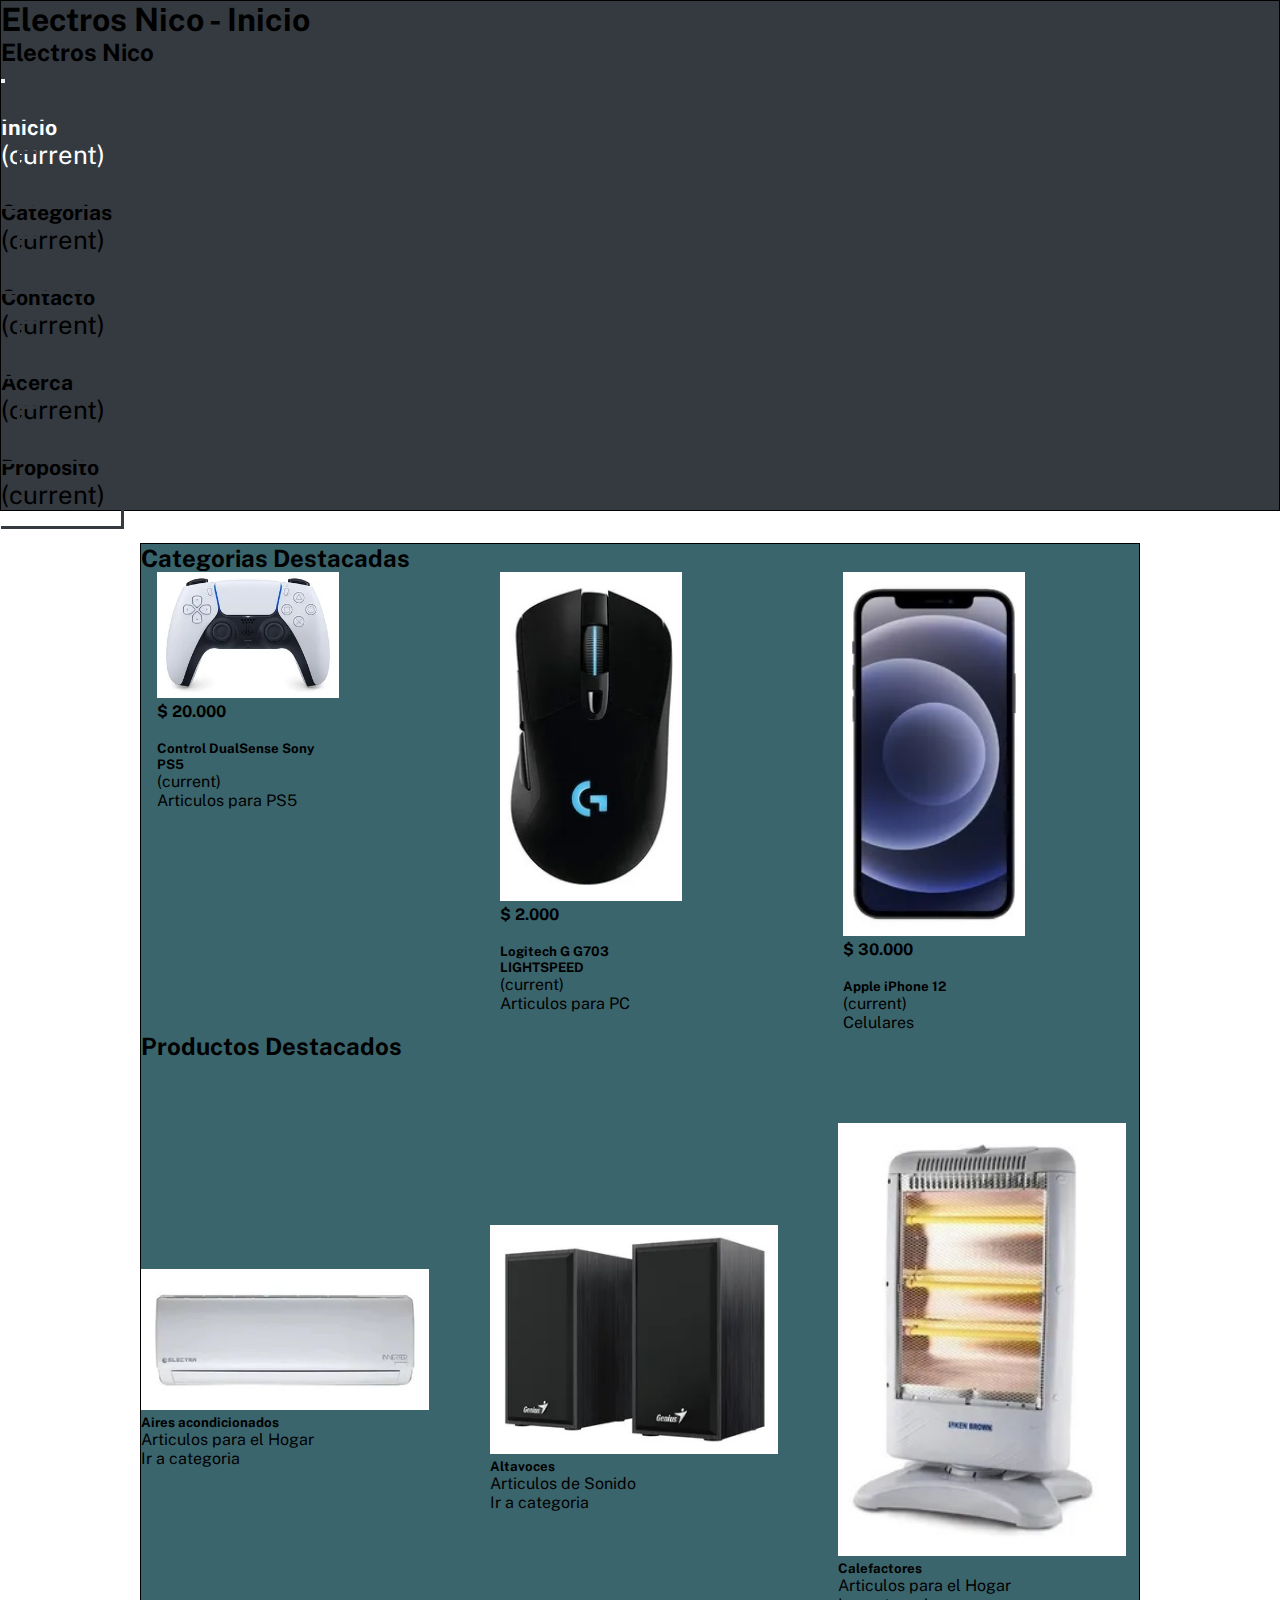
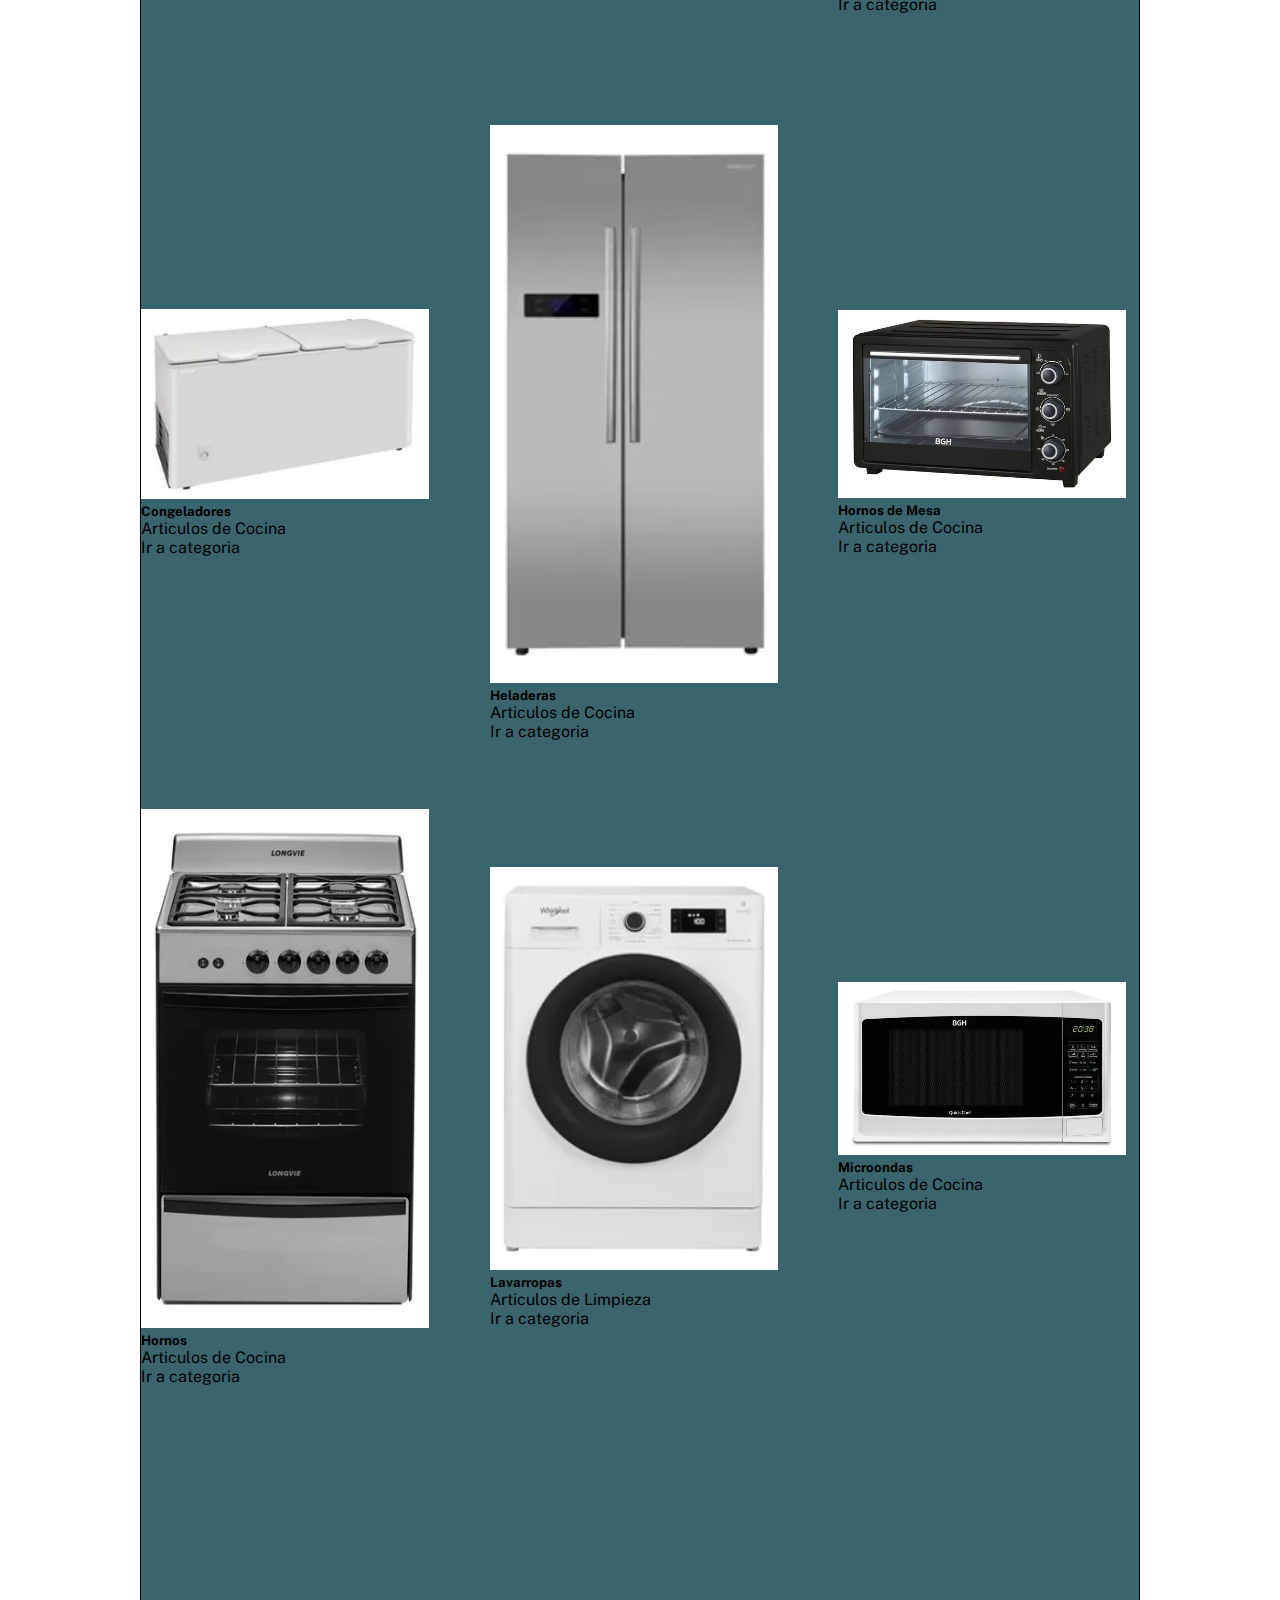
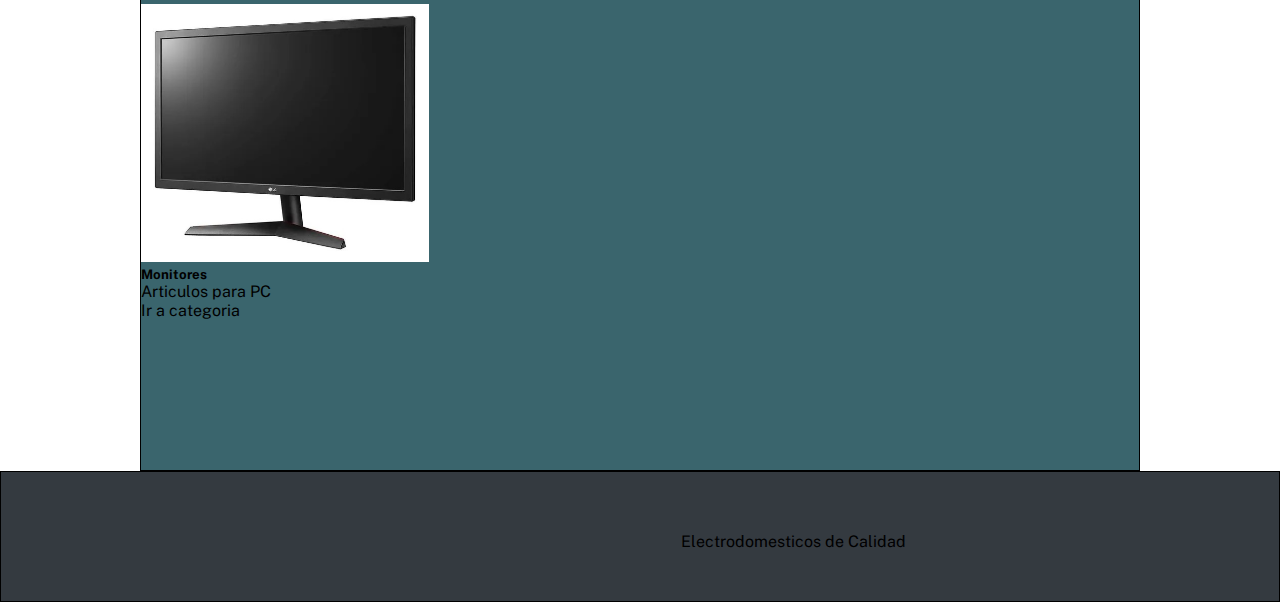
<file: index.html>
<!DOCTYPE html>
<html lang="en">
<head>
    <meta charset="UTF-8">
    <meta http-equiv="X-UA-Compatible" content="IE=edge">
    <meta name="viewport" content="width=device-width, initial-scale=1.0">
    <meta name="description" content="¿Estas buscando electodomesticos de calidad y a un buen precio? pues estas en el sitio ideal, entra a nuestra web y contempla la cantidad de productos de buena calidad y a buen precio que ofrecemos">
    <meta name="keywords" content="ELECTRODOMESTICOS, CONTROLES, MOUSES, AIRES ACONDICIONADOS, ALTAVOCES, CALEFACTORES, MONITORES CELULARES, MICROONDAS">
    <title>Inicio - Electros Nico</title>
    <link rel="stylesheet" href="https://cdn.jsdelivr.net/npm/bootstrap@4.6.1/dist/css/bootstrap.min.css" integrity="sha384-zCbKRCUGaJDkqS1kPbPd7TveP5iyJE0EjAuZQTgFLD2ylzuqKfdKlfG/eSrtxUkn" crossorigin="anonymous">
    <link rel="stylesheet" href="./assets/css/main.css">
</head>

<body class="grid__container">

    <div id="contenedor">
        
    <header class="cuadro header-color">

        <section>

<nav class="navbar navbar-dark header">
    <a class="navbar-brand" href="./index.html">
        <h1> Electros Nico - Inicio </h1>
    </a>
</nav>

        </section>

        <nav class="navbar navbar-expand-lg navbar-dark header-color">
            <a class="navbar-brand" href="./index.html"> <h2> Electros Nico </h2> </a>
            <button class="navbar-toggler" type="button" data-toggle="collapse" data-target="#navbarNav" aria-controls="navbarNav" aria-expanded="false" aria-label="Toggle navigation">
                <span class="navbar-toggler-icon"></span>
            </button>
            <div class="collapse navbar-collapse" id="navbarNav">
                <ul class="navbar-nav">
                <li class="nav-item active">
                    <a class="nav-link--change" href="./index.html"> <h5> Inicio </h5> <span class="sr-only">(current)</span></a>
                </li>
                <li class="nav-item active">
                    <a class="nav-link" href="./paginas/categorias.html"> <h5> Categorias </h5> <span class="sr-only">(current)</span></a>
                </li>
                <li class="nav-item active">
                    <a class="nav-link" href="./paginas/contacto.html"> <h5> Contacto </h5> <span class="sr-only">(current)</span></a>
                </li>
                <li class="nav-item active">
                    <a class="nav-link" href="./paginas/acerca.html"> <h5> Acerca </h5> <span class="sr-only">(current)</span></a>
                </li>
                <li class="nav-item active">
                    <a class="nav-link" href="./paginas/proposito.html"> <h5> Proposito </h5> <span class="sr-only">(current)</span></a>
                </ul>
            </div>
        </nav>

        </header>

        <main class="cuadro container">

            <h2 class="text-light">Categorias Destacadas</h2>

            <section id="cards" class="cards">

                <div class="card-group">
                    <div class="card box">
                        <img src="/assets/img/Control PS5.jpg" class="card-img-top" alt="">
                        <div class="card-body">
                            <h4 class="card-title">$ 20.000</h4>
                            <a class="card-title pro-link" href="#"> <h5> Control DualSense Sony PS5 </h5> <span class="sr-only">(current)</span></a>
                            <p class="card-text">Articulos para PS5</p>
                        </div>
                    </div>
                </div>

                <div class="card-group">
                    <div class="card box">
                        <img src="/assets/img/Mouse.jpg" class="card-img-top" alt="">
                        <div class="card-body">
                            <h4 class="card-title">$ 2.000</h4>
                            <a class="card-title pro-link" href="#"> <h5> Logitech G G703 LIGHTSPEED </h5> <span class="sr-only">(current)</span></a>
                            <p class="card-text">Articulos para PC</p>
                        </div>
                    </div>
                </div>

                <div class="card-group">
                    <div class="card box">
                        <img src="/assets/img/iPhone.jpg" class="card-img-top" alt="">
                        <div class="card-body">
                            <h4 class="card-title">$ 30.000</h4>
                            <a class="card-title pro-link" href="#"> <h5> Apple iPhone 12</h5> <span class="sr-only">(current)</span></a>
                            <p class="card-text">Celulares</p>
                        </div>
                    </div>
                </div>

            </section>

                <h2 class="text-light">Productos Destacados</h2>

                <section id="products" class="products">

                    <div class="card" style="width: 18rem;">
                        <img src="/assets/img/Aire acondicionado.jpg" class="card-img-top" alt="">
                        <div class="card-body">
                            <h5 class="card-title">Aires acondicionados</h5>
                            <p class="card-text">Articulos para el Hogar</p>
                            <a href="#" class="btn btn-primary">Ir a categoria</a>
                        </div>
                    </div>

                    <div class="card" style="width: 18rem;">
                        <img src="/assets/img/Altavoces.jpg" class="card-img-top" alt="">
                        <div class="card-body">
                            <h5 class="card-title">Altavoces</h5>
                            <p class="card-text">Articulos de Sonido</p>
                            <a href="#" class="btn btn-primary">Ir a categoria</a>
                        </div>
                    </div>

                    <div class="card" style="width: 18rem;">
                        <img src="/assets/img/Calefactor.jpg" class="card-img-top" alt="">
                        <div class="card-body">
                            <h5 class="card-title">Calefactores</h5>
                            <p class="card-text">Articulos para el Hogar</p>
                            <a href="#" class="btn btn-primary">Ir a categoria</a>
                        </div>
                    </div>

                    <div class="card" style="width: 18rem;">
                        <img src="/assets/img/Freezer.jpg" class="card-img-top" alt="">
                        <div class="card-body">
                            <h5 class="card-title">Congeladores</h5>
                            <p class="card-text">Articulos de Cocina </p>
                            <a href="#" class="btn btn-primary">Ir a categoria</a>
                        </div>
                    </div>

                    <div class="card" style="width: 18rem;">
                        <img src="/assets/img/Heladera.jpg" class="card-img-top" alt="">
                        <div class="card-body">
                            <h5 class="card-title">Heladeras</h5>
                            <p class="card-text">Articulos de Cocina</p>
                            <a href="#" class="btn btn-primary">Ir a categoria</a>
                        </div>
                    </div>

                    <div class="card" style="width: 18rem;">
                        <img src="/assets/img/Horno de mesa.jpg" class="card-img-top" alt="">
                        <div class="card-body">
                            <h5 class="card-title">Hornos de Mesa</h5>
                            <p class="card-text">Articulos de Cocina</p>
                            <a href="#" class="btn btn-primary">Ir a categoria</a>
                        </div>
                    </div>

                    <div class="card" style="width: 18rem;">
                        <img src="/assets/img/Horno.jpg" class="card-img-top" alt="">
                        <div class="card-body">
                            <h5 class="card-title">Hornos</h5>
                            <p class="card-text">Articulos de Cocina</p>
                            <a href="#" class="btn btn-primary">Ir a categoria</a>
                        </div>
                    </div>

                    <div class="card" style="width: 18rem;">
                        <img src="/assets/img/Lavarropas.jpg" class="card-img-top" alt="">
                        <div class="card-body">
                            <h5 class="card-title">Lavarropas</h5>
                            <p class="card-text">Articulos de Limpieza</p>
                            <a href="#" class="btn btn-primary">Ir a categoria</a>
                        </div>
                    </div>

                    <div class="card" style="width: 18rem;">
                        <img src="/assets/img/Microondas.jpg" class="card-img-top" alt="">
                        <div class="card-body">
                            <h5 class="card-title">Microondas</h5>
                            <p class="card-text">Articulos de Cocina</p>
                            <a href="#" class="btn btn-primary">Ir a categoria</a>
                        </div>
                    </div>

                    <div class="card" style="width: 18rem;">
                        <img src="/assets/img/Monitor.jpg" class="card-img-top" alt="">
                        <div class="card-body">
                            <h5 class="card-title">Monitores</h5>
                            <p class="card-text">Articulos para PC</p>
                            <a href="#" class="btn btn-primary">Ir a categoria</a>
                        </div>
                    </div>

                </section>

</main>

<footer class="cuadro cuadro-f container-fluid h2 text-light">
    <p>Electrodomesticos de Calidad</p>
</footer>

</div>

<script src="https://cdn.jsdelivr.net/npm/jquery@3.5.1/dist/jquery.slim.min.js" integrity="sha384-DfXdz2htPH0lsSSs5nCTpuj/zy4C+OGpamoFVy38MVBnE+IbbVYUew+OrCXaRkfj" crossorigin="anonymous"></script>
<script src="https://cdn.jsdelivr.net/npm/popper.js@1.16.1/dist/umd/popper.min.js" integrity="sha384-9/reFTGAW83EW2RDu2S0VKaIzap3H66lZH81PoYlFhbGU+6BZp6G7niu735Sk7lN" crossorigin="anonymous"></script>
<script src="https://cdn.jsdelivr.net/npm/bootstrap@4.6.1/dist/js/bootstrap.min.js" integrity="sha384-VHvPCCyXqtD5DqJeNxl2dtTyhF78xXNXdkwX1CZeRusQfRKp+tA7hAShOK/B/fQ2" crossorigin="anonymous"></script>

</body>
</html>
</file>
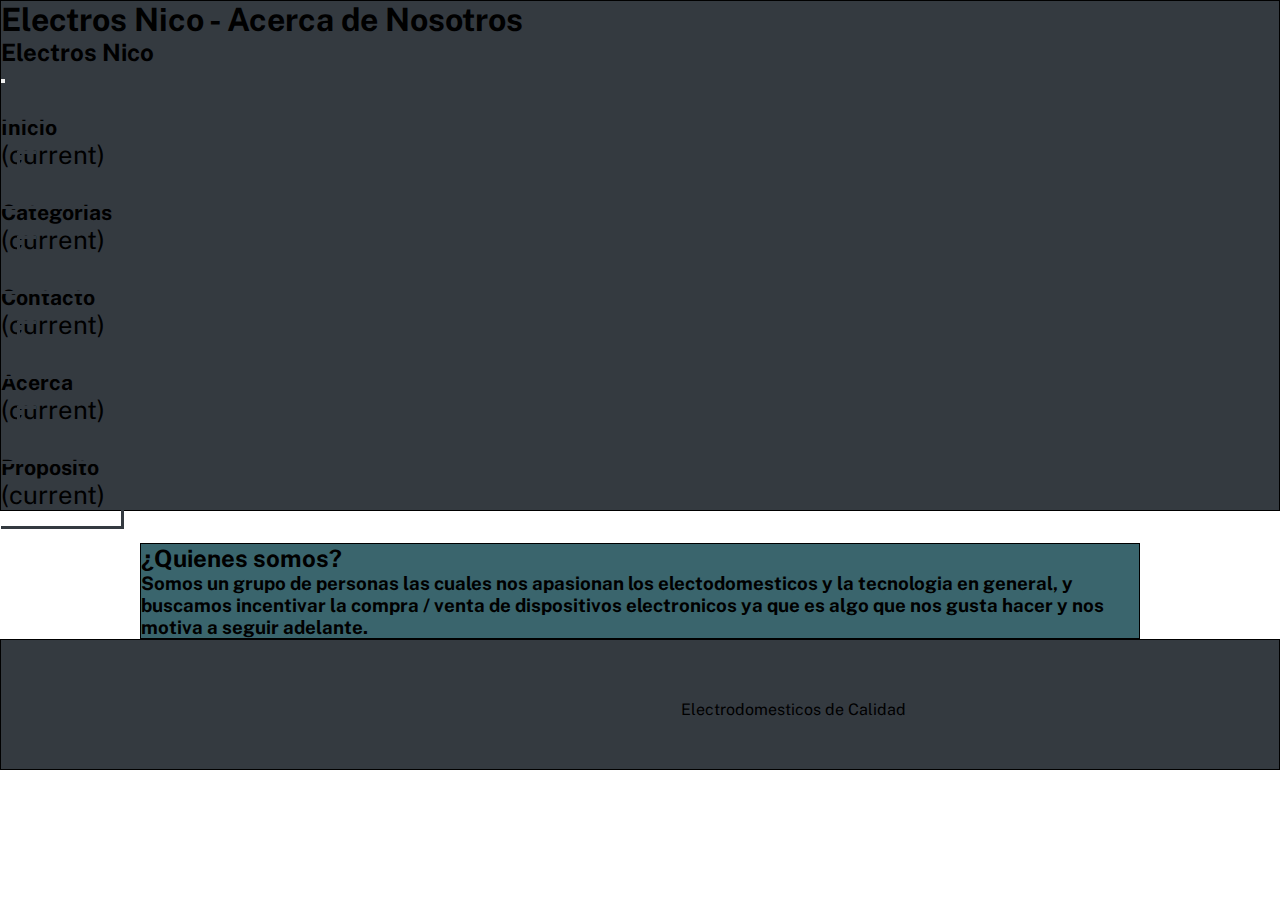
<file: paginas/acerca.html>
<!DOCTYPE html>
<html lang="en">
<head>
    <meta charset="UTF-8">
    <meta http-equiv="X-UA-Compatible" content="IE=edge">
    <meta name="viewport" content="width=device-width, initial-scale=1.0">
    <meta name="description" content="¿Estas buscando electodomesticos de calidad y a un buen precio? pues estas en el sitio ideal, entra a nuestra web y contempla la cantidad de productos de buena calidad y a buen precio que ofrecemos">
    <meta name="keywords" content="ELECTRODOMESTICOS, CONTROLES, MOUSES, AIRES ACONDICIONADOS, ALTAVOCES, CALEFACTORES, MONITORES, CELULARES, MICROONDAS">
    <title>Acerca de Nosotros - Electros Nico</title>
    <link rel="stylesheet" href="https://cdn.jsdelivr.net/npm/bootstrap@4.6.1/dist/css/bootstrap.min.css" integrity="sha384-zCbKRCUGaJDkqS1kPbPd7TveP5iyJE0EjAuZQTgFLD2ylzuqKfdKlfG/eSrtxUkn" crossorigin="anonymous">
    <link rel="stylesheet" href="/assets/css/main.css">
</head>
<body class="grid__container">
    <header class="header cuadro">

        <nav class="navbar navbar-dark bg-dark">
            <a class="navbar-brand" href="../index.html">
                <h1> Electros Nico - Acerca de Nosotros </h1>
            </a>
        </nav>

        <nav class="navbar navbar-expand-lg navbar-dark bg-dark">
            <a class="navbar-brand" href="../index.html"> <h2> Electros Nico </h2> </a>
            <button class="navbar-toggler" type="button" data-toggle="collapse" data-target="#navbarNav" aria-controls="navbarNav" aria-expanded="false" aria-label="Toggle navigation">
                <span class="navbar-toggler-icon"></span>
            </button>
            <div class="collapse navbar-collapse" id="navbarNav">
                <ul class="navbar-nav">
                <li class="nav-item active">
                    <a class="nav-link" href="../index.html"> <h5> Inicio </h5> <span class="sr-only">(current)</span></a>
                </li>
                <li class="nav-item active">
                    <a class="nav-link" href="./categorias.html"> <h5> Categorias </h5> <span class="sr-only">(current)</span></a>
                </li>
                <li class="nav-item active">
                    <a class="nav-link" href="./contacto.html"> <h5> Contacto </h5> <span class="sr-only">(current)</span></a>
                </li>
                <li class="nav-item active">
                    <a class="nav-link" href="./acerca.html"> <h5> Acerca </h5> <span class="sr-only">(current)</span></a>
                </li>
                <li class="nav-item active">
                    <a class="nav-link" href="./proposito.html"> <h5> Proposito </h5> <span class="sr-only">(current)</span></a>
                </ul>
            </div>
        </nav>

        </header>

    <main class="container cuadro">
        <nav>
            <ul>
                <div class="cuadro__ace cuadro__margen__ace cuadro__padding__ace cuadro__borde text-light">
                <h2>¿Quienes somos?</h2>
                <h3>Somos un grupo de personas las cuales nos apasionan los electodomesticos y la tecnologia en general, y buscamos incentivar la compra / venta de dispositivos electronicos ya que es algo que nos gusta hacer y nos motiva a seguir adelante.</h3>
                </div>
            </ul>
        </nav>
    </main>

    <footer class="cuadro cuadro-f container-fluid h2 text-light">
        <p>Electrodomesticos de Calidad</p>
    </footer>

<script src="https://cdn.jsdelivr.net/npm/jquery@3.5.1/dist/jquery.slim.min.js" integrity="sha384-DfXdz2htPH0lsSSs5nCTpuj/zy4C+OGpamoFVy38MVBnE+IbbVYUew+OrCXaRkfj" crossorigin="anonymous"></script>
<script src="https://cdn.jsdelivr.net/npm/popper.js@1.16.1/dist/umd/popper.min.js" integrity="sha384-9/reFTGAW83EW2RDu2S0VKaIzap3H66lZH81PoYlFhbGU+6BZp6G7niu735Sk7lN" crossorigin="anonymous"></script>
<script src="https://cdn.jsdelivr.net/npm/bootstrap@4.6.1/dist/js/bootstrap.min.js" integrity="sha384-VHvPCCyXqtD5DqJeNxl2dtTyhF78xXNXdkwX1CZeRusQfRKp+tA7hAShOK/B/fQ2" crossorigin="anonymous"></script>

</body>
</html>
</file>
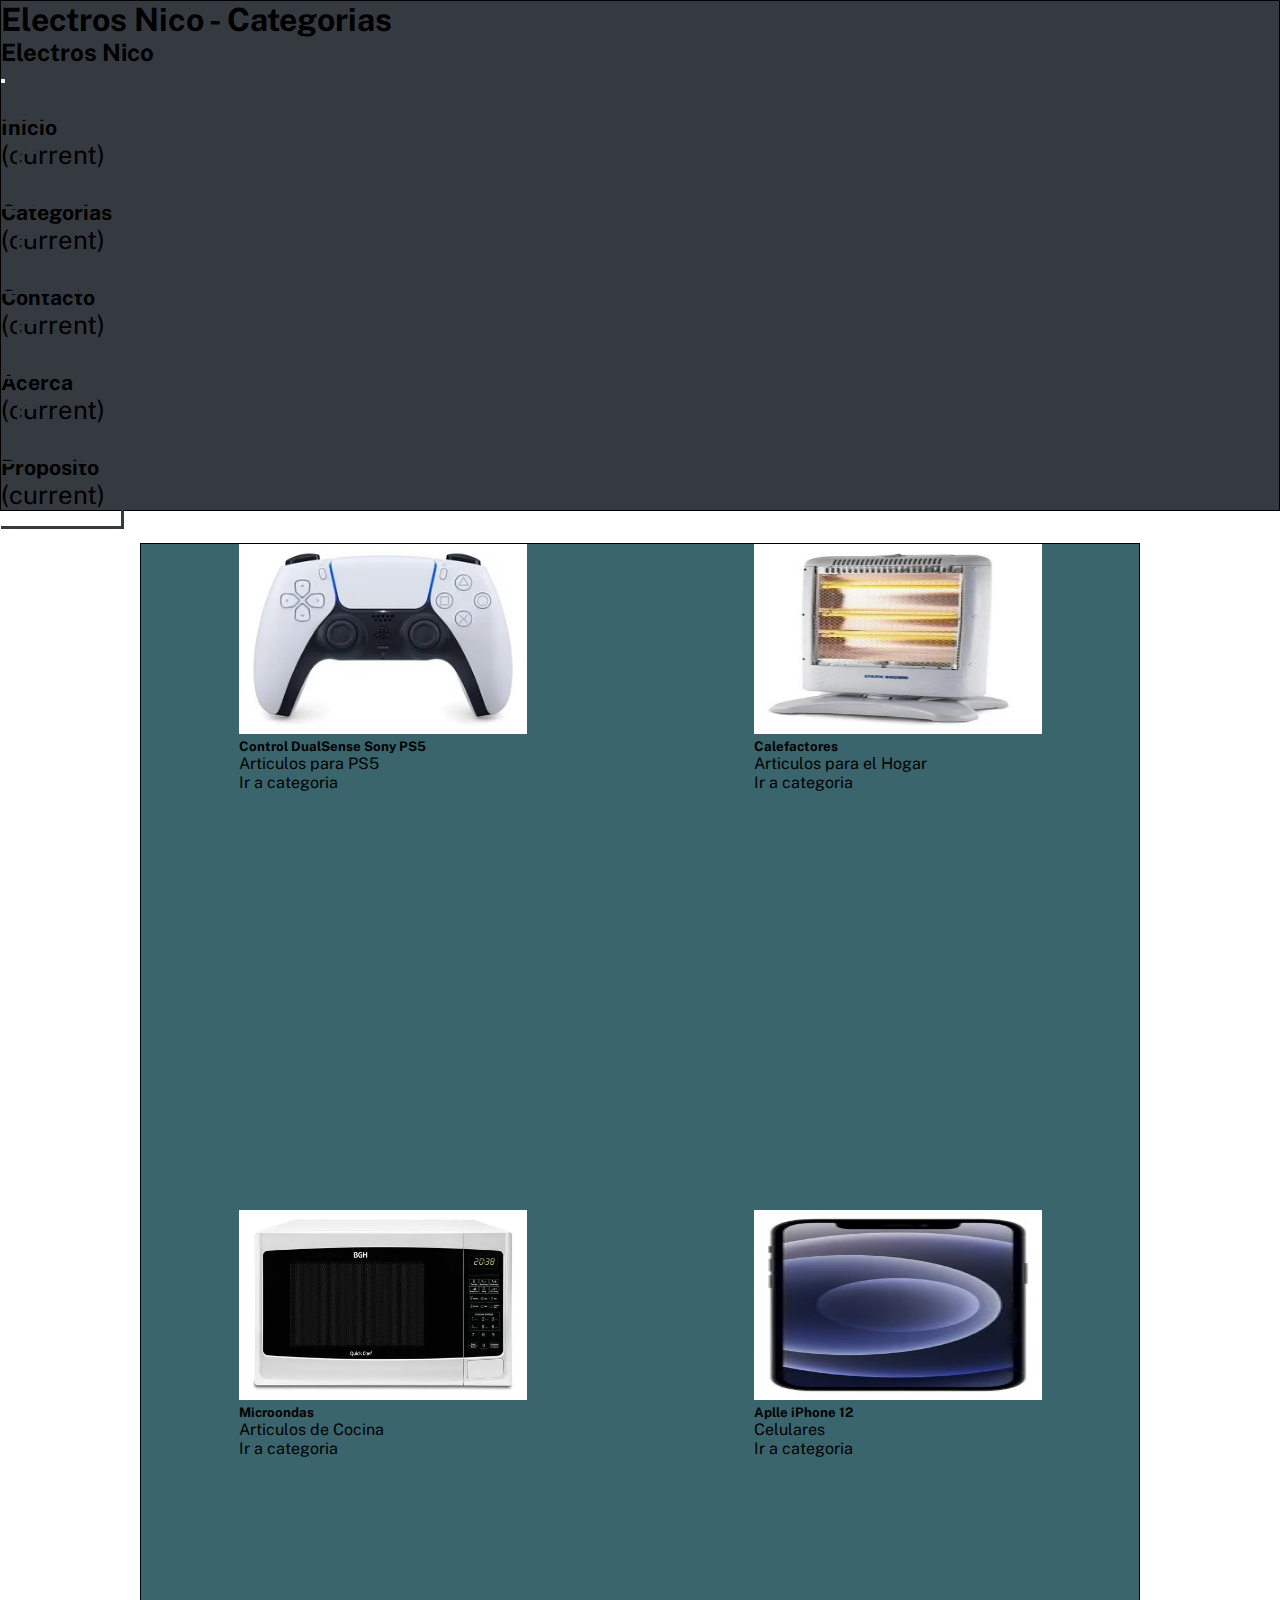
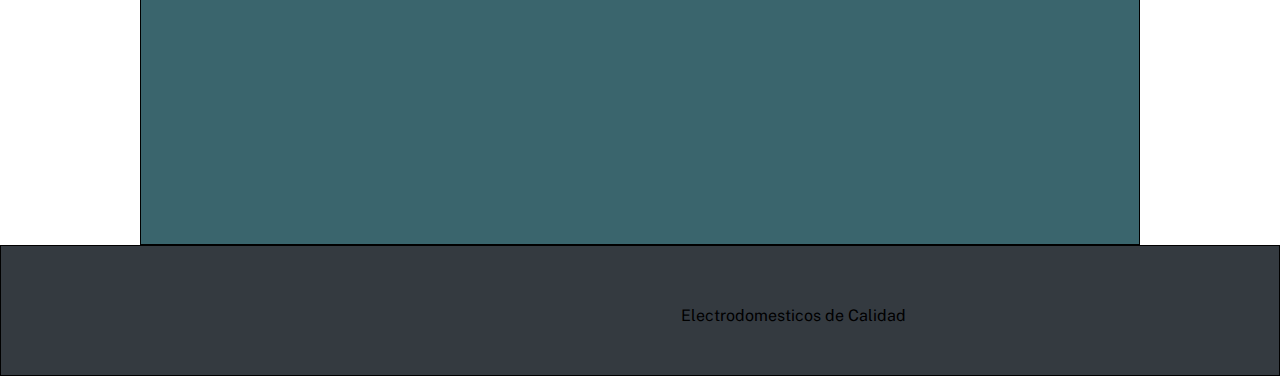
<file: paginas/categorias.html>
<!DOCTYPE html>
<html lang="en">
<head>
    <meta charset="UTF-8">
    <meta http-equiv="X-UA-Compatible" content="IE=edge">
    <meta name="viewport" content="width=device-width, initial-scale=1.0">
    <meta name="description" content="¿Estas buscando electodomesticos de calidad y a un buen precio? pues estas en el sitio ideal, entra a nuestra web y contempla la cantidad de productos de buena calidad y a buen precio que ofrecemos">
    <meta name="keywords" content="ELECTRODOMESTICOS, CONTROLES, MOUSES, AIRES ACONDICIONADOS, ALTAVOCES, CALEFACTORES, MONITORES, CELULARES, MICROONDAS">
    <title>Categorias - Electros Nico</title>
    <link rel="stylesheet" href="https://cdn.jsdelivr.net/npm/bootstrap@4.6.1/dist/css/bootstrap.min.css" integrity="sha384-zCbKRCUGaJDkqS1kPbPd7TveP5iyJE0EjAuZQTgFLD2ylzuqKfdKlfG/eSrtxUkn" crossorigin="anonymous">
    <link rel="stylesheet" href="/assets/css/main.css">
</head>
<body class="grid__container">
    <header class="header cuadro">

        <nav class="navbar navbar-dark bg-dark">
            <a class="navbar-brand" href="../index.html">
                <h1> Electros Nico - Categorias </h1>
            </a>
        </nav>

        <nav class="navbar navbar-expand-lg navbar-dark bg-dark">
            <a class="navbar-brand" href="../index.html"> <h2> Electros Nico </h2> </a>
            <button class="navbar-toggler" type="button" data-toggle="collapse" data-target="#navbarNav" aria-controls="navbarNav" aria-expanded="false" aria-label="Toggle navigation">
                <span class="navbar-toggler-icon"></span>
            </button>
            <div class="collapse navbar-collapse" id="navbarNav">
                <ul class="navbar-nav">
                <li class="nav-item active">
                    <a class="nav-link" href="../index.html"> <h5> Inicio </h5> <span class="sr-only">(current)</span></a>
                </li>
                <li class="nav-item active">
                    <a class="nav-link" href="./categorias.html"> <h5> Categorias </h5> <span class="sr-only">(current)</span></a>
                </li>
                <li class="nav-item active">
                    <a class="nav-link" href="./contacto.html"> <h5> Contacto </h5> <span class="sr-only">(current)</span></a>
                </li>
                <li class="nav-item active">
                    <a class="nav-link" href="./acerca.html"> <h5> Acerca </h5> <span class="sr-only">(current)</span></a>
                </li>
                <li class="nav-item active">
                    <a class="nav-link" href="./proposito.html"> <h5> Proposito </h5> <span class="sr-only">(current)</span></a>
                </ul>
            </div>
        </nav>

    </header>

    <main class="container cuadro">

        <section id="products__2" class="products__2">

        <div class="card" style="width: 18rem;">
            <img src="../assets/img/Control PS5.jpg" class="card-img-top" alt="">
            <div class="card-body">
                <h5 class="card-title">Control DualSense Sony PS5</h5>
                <p class="card-text">Articulos para PS5</p>
                <a href="#" class="btn btn-primary">Ir a categoria</a>
            </div>
        </div>
    
        <div class="card" style="width: 18rem;">
            <img src="../assets/img/Calefactor.jpg" class="card-img-top" alt="">
            <div class="card-body">
                <h5 class="card-title">Calefactores</h5>
                <p class="card-text">Articulos para el Hogar</p>
                <a href="#" class="btn btn-primary">Ir a categoria</a>
            </div>
        </div>
    
        <div class="card" style="width: 18rem;">
            <img src="../assets/img/Microondas.jpg" class="card-img-top" alt="">
            <div class="card-body">
                <h5 class="card-title">Microondas</h5>
                <p class="card-text">Articulos de Cocina</p>
                <a href="#" class="btn btn-primary">Ir a categoria</a>
            </div>
        </div>
    
        <div class="card" style="width: 18rem;">
            <img src="../assets/img/iPhone.jpg" class="card-img-top" alt="">
            <div class="card-body">
                <h5 class="card-title">Aplle iPhone 12</h5>
                <p class="card-text">Celulares</p>
                <a href="#" class="btn btn-primary">Ir a categoria</a>
            </div>
        </div>

        </section>

    </main>

    <footer class="cuadro cuadro-f container-fluid h2 text-light">
        <p>Electrodomesticos de Calidad</p>
    </footer>

<script src="https://cdn.jsdelivr.net/npm/jquery@3.5.1/dist/jquery.slim.min.js" integrity="sha384-DfXdz2htPH0lsSSs5nCTpuj/zy4C+OGpamoFVy38MVBnE+IbbVYUew+OrCXaRkfj" crossorigin="anonymous"></script>
<script src="https://cdn.jsdelivr.net/npm/popper.js@1.16.1/dist/umd/popper.min.js" integrity="sha384-9/reFTGAW83EW2RDu2S0VKaIzap3H66lZH81PoYlFhbGU+6BZp6G7niu735Sk7lN" crossorigin="anonymous"></script>
<script src="https://cdn.jsdelivr.net/npm/bootstrap@4.6.1/dist/js/bootstrap.min.js" integrity="sha384-VHvPCCyXqtD5DqJeNxl2dtTyhF78xXNXdkwX1CZeRusQfRKp+tA7hAShOK/B/fQ2" crossorigin="anonymous"></script>

</body>
</html>
</file>
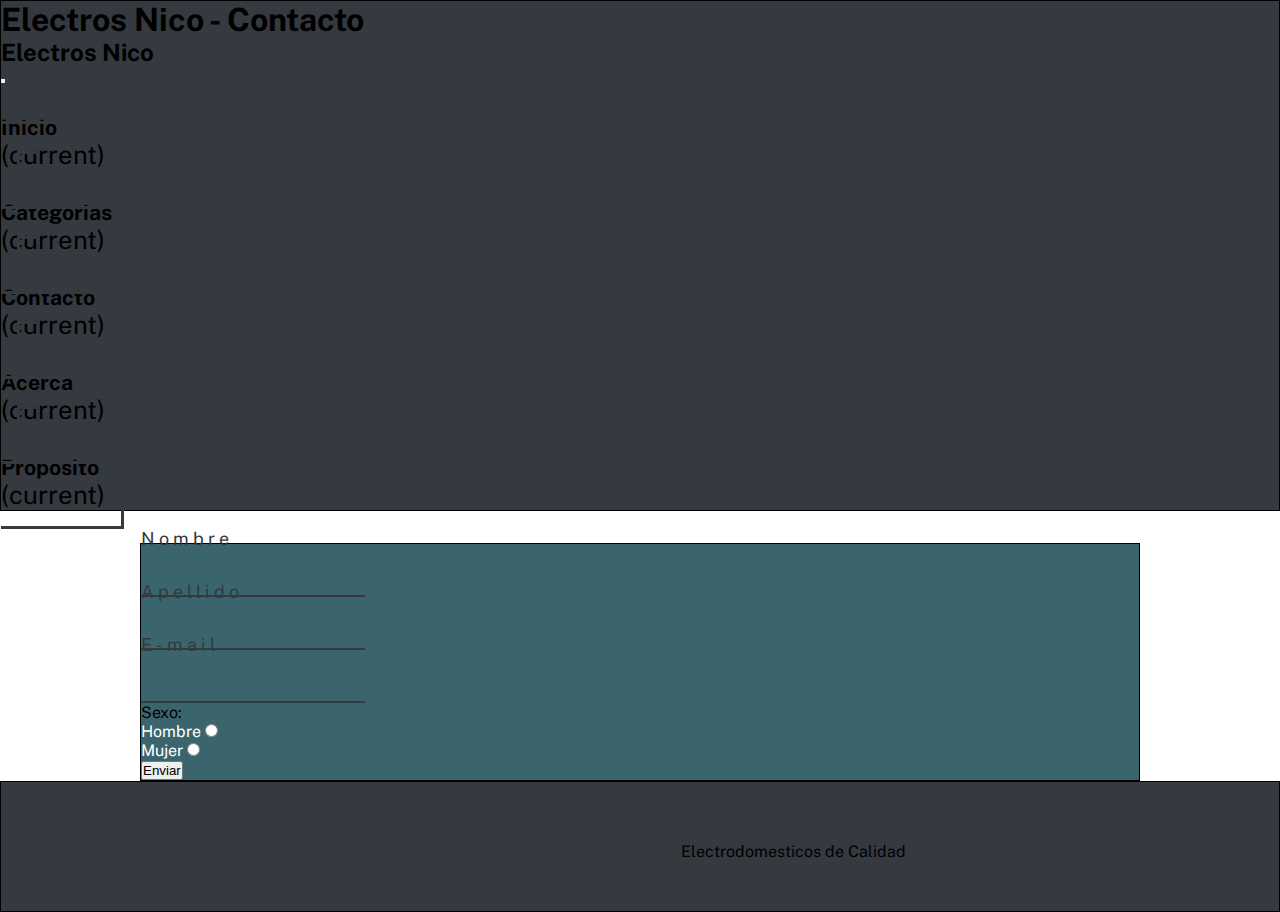
<file: paginas/contacto.html>
<!DOCTYPE html>
<html lang="en">
<head>
    <meta charset="UTF-8">
    <meta http-equiv="X-UA-Compatible" content="IE=edge">
    <meta name="viewport" content="width=device-width, initial-scale=1.0">
    <meta name="description" content="¿Estas buscando electodomesticos de calidad y a un buen precio? pues estas en el sitio ideal, entra a nuestra web y contempla la cantidad de productos de buena calidad y a buen precio que ofrecemos">
    <meta name="keywords" content="ELECTRODOMESTICOS, CONTROLES, MOUSES, AIRES ACONDICIONADOS, ALTAVOCES, CALEFACTORES, MONITORES, CELULARES, MICROONDAS">
    <title>Contacto - Electros Nico</title>
    <link rel="stylesheet" href="https://cdn.jsdelivr.net/npm/bootstrap@4.6.1/dist/css/bootstrap.min.css" integrity="sha384-zCbKRCUGaJDkqS1kPbPd7TveP5iyJE0EjAuZQTgFLD2ylzuqKfdKlfG/eSrtxUkn" crossorigin="anonymous">
    <link rel="stylesheet" href="/assets/css/main.css">
</head>
<body class="grid__container">
    <header class="header cuadro">

        <nav class="navbar navbar-dark bg-dark">
            <a class="navbar-brand" href="../index.html">
                <h1> Electros Nico - Contacto </h1>
            </a>
        </nav>

        <nav class="navbar navbar-expand-lg navbar-dark bg-dark">
            <a class="navbar-brand" href="../index.html"> <h2> Electros Nico </h2> </a>
            <button class="navbar-toggler" type="button" data-toggle="collapse" data-target="#navbarNav" aria-controls="navbarNav" aria-expanded="false" aria-label="Toggle navigation">
                <span class="navbar-toggler-icon"></span>
            </button>
            <div class="collapse navbar-collapse" id="navbarNav">
                <ul class="navbar-nav">
                <li class="nav-item active">
                    <a class="nav-link" href="../index.html"> <h5> Inicio </h5> <span class="sr-only">(current)</span></a>
                </li>
                <li class="nav-item active">
                    <a class="nav-link" href="./categorias.html"> <h5> Categorias </h5> <span class="sr-only">(current)</span></a>
                </li>
                <li class="nav-item active">
                    <a class="nav-link" href="./contacto.html"> <h5> Contacto </h5> <span class="sr-only">(current)</span></a>
                </li>
                <li class="nav-item active">
                    <a class="nav-link" href="./acerca.html"> <h5> Acerca </h5> <span class="sr-only">(current)</span></a>
                </li>
                <li class="nav-item active">
                    <a class="nav-link" href="./proposito.html"> <h5> Proposito </h5> <span class="sr-only">(current)</span></a>
                </ul>
            </div>
        </nav>

        </header>

    <main class="container cuadro">

        <form>
            <div class="form-group contact">
                <input type="value" requiered>
                <label>
                    <span style="transition-delay:0ms">N</span>
                    <span style="transition-delay:50ms">o</span>
                    <span style="transition-delay:100ms">m</span>
                    <span style="transition-delay:150ms">b</span>
                    <span style="transition-delay:200ms">r</span>
                    <span style="transition-delay:250ms">e</span>
                </label>
            </div>

            <div class="form-group contact">
                <input type="value" requiered>
                <label>
                    <span style="transition-delay:0ms">A</span>
                    <span style="transition-delay:50ms">p</span>
                    <span style="transition-delay:100ms">e</span>
                    <span style="transition-delay:150ms">l</span>
                    <span style="transition-delay:200ms">l</span>
                    <span style="transition-delay:250ms">i</span>
                    <span style="transition-delay:300ms">d</span>
                    <span style="transition-delay:350ms">o</span>
                </label>
            </div>

            <div class="form-group contact">
                <input type="value" requiered>
                <label>
                    <span style="transition-delay:0ms">E</span>
                    <span style="transition-delay:50ms">-</span>
                    <span style="transition-delay:100ms">m</span>
                    <span style="transition-delay:150ms">a</span>
                    <span style="transition-delay:200ms">i</span>
                    <span style="transition-delay:250ms">l</span>
                </label>
            </div>

            <p>Sexo:</p>
            <p>
                <label for="sexo">Hombre</label>
                <input type="radio" name="sexo" value="hombre">
            </p>
            <p>
                <label for="sexo">Mujer</label>
                <input type="radio" name="sexo" value="mujer">
            </p>
            <button type="submit" class="btn btn-primary">Enviar</button>
        </form>

    </main>

    <footer class="cuadro cuadro-f container-fluid h2 text-light">
        <p>Electrodomesticos de Calidad</p>
    </footer>

<script src="https://cdn.jsdelivr.net/npm/jquery@3.5.1/dist/jquery.slim.min.js" integrity="sha384-DfXdz2htPH0lsSSs5nCTpuj/zy4C+OGpamoFVy38MVBnE+IbbVYUew+OrCXaRkfj" crossorigin="anonymous"></script>
<script src="https://cdn.jsdelivr.net/npm/popper.js@1.16.1/dist/umd/popper.min.js" integrity="sha384-9/reFTGAW83EW2RDu2S0VKaIzap3H66lZH81PoYlFhbGU+6BZp6G7niu735Sk7lN" crossorigin="anonymous"></script>
<script src="https://cdn.jsdelivr.net/npm/bootstrap@4.6.1/dist/js/bootstrap.min.js" integrity="sha384-VHvPCCyXqtD5DqJeNxl2dtTyhF78xXNXdkwX1CZeRusQfRKp+tA7hAShOK/B/fQ2" crossorigin="anonymous"></script>

</body>
</html>
</file>
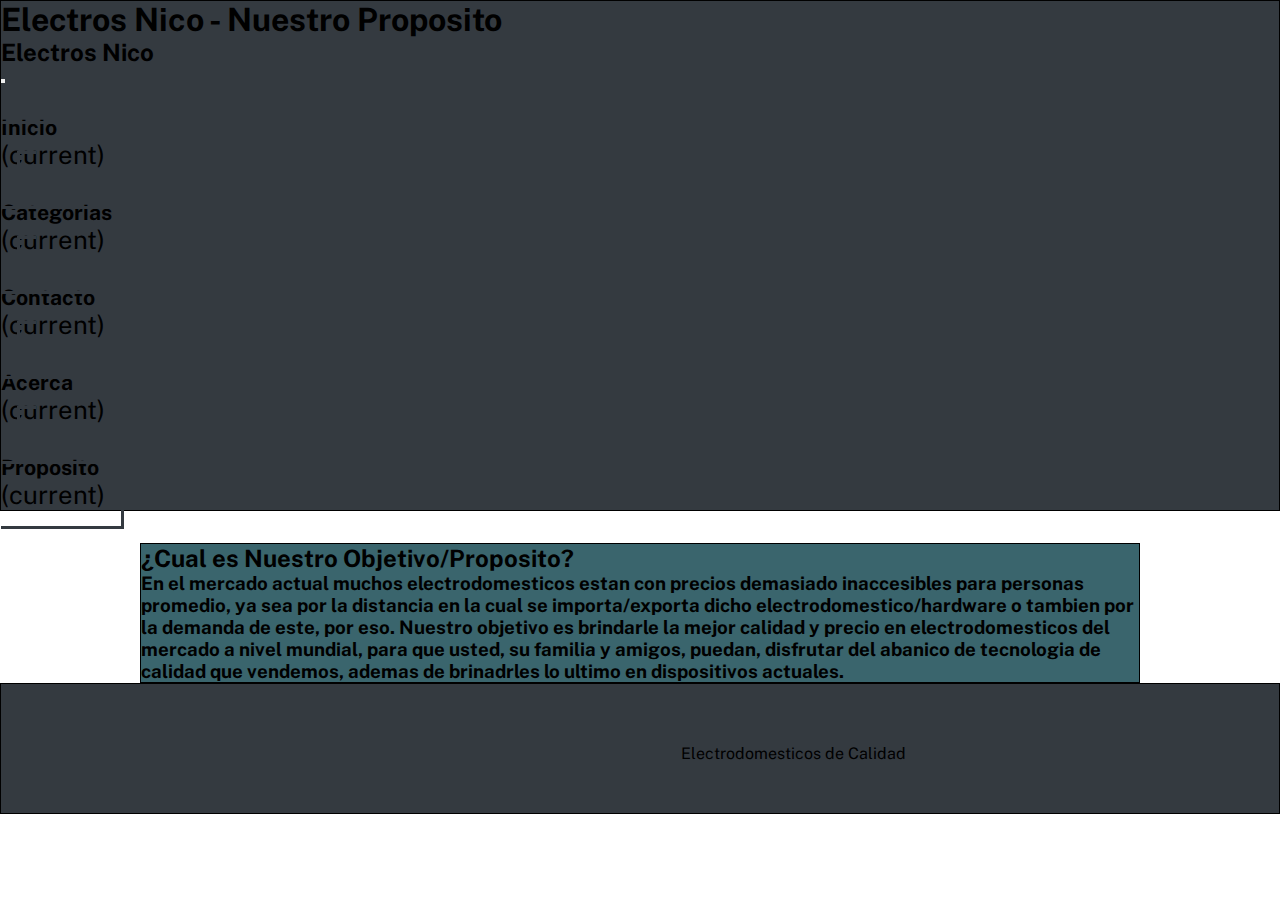
<file: paginas/proposito.html>
<!DOCTYPE html>
<html lang="en">
<head>
    <meta charset="UTF-8">
    <meta http-equiv="X-UA-Compatible" content="IE=edge">
    <meta name="viewport" content="width=device-width, initial-scale=1.0">
    <meta name="description" content="¿Estas buscando electodomesticos de calidad y a un buen precio? pues estas en el sitio ideal, entra a nuestra web y contempla la cantidad de productos de buena calidad y a buen precio que ofrecemos">
    <meta name="keywords" content="ELECTRODOMESTICOS, CONTROLES, MOUSES, AIRES ACONDICIONADOS, ALTAVOCES, CALEFACTORES, MONITORES, CELULARES, MICROONDAS">
    <title>Nuestro Proposito - Electros Nico</title>
    <link rel="stylesheet" href="https://cdn.jsdelivr.net/npm/bootstrap@4.6.1/dist/css/bootstrap.min.css" integrity="sha384-zCbKRCUGaJDkqS1kPbPd7TveP5iyJE0EjAuZQTgFLD2ylzuqKfdKlfG/eSrtxUkn" crossorigin="anonymous">
    <link rel="stylesheet" href="/assets/css/main.css">
</head>
<body class="grid__container">
    <header class="header cuadro">

        <nav class="navbar navbar-dark bg-dark">
            <a class="navbar-brand" href="../index.html">
                <h1> Electros Nico - Nuestro Proposito </h1>
            </a>
        </nav>

        <nav class="navbar navbar-expand-lg navbar-dark bg-dark">
            <a class="navbar-brand" href="../index.html"> <h2> Electros Nico </h2> </a>
            <button class="navbar-toggler" type="button" data-toggle="collapse" data-target="#navbarNav" aria-controls="navbarNav" aria-expanded="false" aria-label="Toggle navigation">
                <span class="navbar-toggler-icon"></span>
            </button>
            <div class="collapse navbar-collapse" id="navbarNav">
                <ul class="navbar-nav">
                <li class="nav-item active">
                    <a class="nav-link" href="../index.html"> <h5> Inicio </h5> <span class="sr-only">(current)</span></a>
                </li>
                <li class="nav-item active">
                    <a class="nav-link" href="./categorias.html"> <h5> Categorias </h5> <span class="sr-only">(current)</span></a>
                </li>
                <li class="nav-item active">
                    <a class="nav-link" href="./contacto.html"> <h5> Contacto </h5> <span class="sr-only">(current)</span></a>
                </li>
                <li class="nav-item active">
                    <a class="nav-link" href="./acerca.html"> <h5> Acerca </h5> <span class="sr-only">(current)</span></a>
                </li>
                <li class="nav-item active">
                    <a class="nav-link" href="./proposito.html"> <h5> Proposito </h5> <span class="sr-only">(current)</span></a>
                </ul>
            </div>
        </nav>

        </header>

    <main class="container cuadro">
        <nav>
            <ul>
                <div class="cuadro__pro cuadro__margen__pro cuadro__padding__pro cuadro__borde text-light">
                <h2>¿Cual es Nuestro Objetivo/Proposito?</h2>
                <h3>En el mercado actual muchos electrodomesticos estan con precios demasiado inaccesibles para personas promedio, ya sea por la distancia en la cual se importa/exporta dicho electrodomestico/hardware o tambien por la demanda de este, por eso.
                    Nuestro objetivo es brindarle la mejor calidad y precio en electrodomesticos del mercado a nivel mundial, para que usted, su familia y amigos, puedan, disfrutar del abanico de tecnologia de calidad que vendemos, ademas de brinadrles lo ultimo en dispositivos actuales.</h3>
                </div>
            </ul>
        </nav>
    </main>

    <footer class="cuadro cuadro-f container-fluid h2 text-light">
        <p>Electrodomesticos de Calidad</p>
    </footer>

        <script src="https://cdn.jsdelivr.net/npm/jquery@3.5.1/dist/jquery.slim.min.js" integrity="sha384-DfXdz2htPH0lsSSs5nCTpuj/zy4C+OGpamoFVy38MVBnE+IbbVYUew+OrCXaRkfj" crossorigin="anonymous"></script>
        <script src="https://cdn.jsdelivr.net/npm/popper.js@1.16.1/dist/umd/popper.min.js" integrity="sha384-9/reFTGAW83EW2RDu2S0VKaIzap3H66lZH81PoYlFhbGU+6BZp6G7niu735Sk7lN" crossorigin="anonymous"></script>
        <script src="https://cdn.jsdelivr.net/npm/bootstrap@4.6.1/dist/js/bootstrap.min.js" integrity="sha384-VHvPCCyXqtD5DqJeNxl2dtTyhF78xXNXdkwX1CZeRusQfRKp+tA7hAShOK/B/fQ2" crossorigin="anonymous"></script>

</body>
</html>
</file>
<file: assets/css/main.css>
@import url("https://fonts.googleapis.com/css2?family=Public+Sans:wght@300&display=swap");
@import url("https://fonts.googleapis.com/css2?family=Public+Sans:wght@300&display=swap");
* {
  margin: 0;
  padding: 0;
  box-sizing: border-box; }

header {
  background-color: #343a40; }

main {
  margin: 50px;
  background-color: #3A656D; }

html {
  font-family: 'Public Sans', sans-serif; }

body {
  background-color: #fff;
  font-family: 'Public Sans', sans-serif; }

a {
  text-decoration: none;
  font-family: 'Public Sans', sans-serif;
  color: black; }

img {
  width: 100%;
  height: 30%; }

label {
  text-decoration: none;
  color: #fff; }

footer {
  background-color: #343a40; }

* {
  margin: 0;
  padding: 0;
  box-sizing: border-box; }

.container {
  max-width: 1000px;
  margin: 0 auto;
  margin-top: 2rem; }

header {
  background-color: #343a40; }

a {
  text-decoration: none;
  font-family: 'Public Sans', sans-serif;
  color: #000000; }

.cuadro {
  border-width: thin;
  border-style: solid;
  border-color: #000000; }

.nav {
  display: flex;
  gap: 2rem; }
  .nav-link, .nav-link--change {
    font-size: 1.6em;
    margin: 1rem;
    padding: 1rem;
    border: 3px solid #343a40;
    transition: all 0.5s; }
    .nav-link--change {
      color: #ffffff; }
    .nav-link:hover, .nav-link--change:hover {
      border-color: #ffffff; }

.pro-link {
  padding: 10px 10px 10px 10px;
  margin: 10px 10px 10px 10px;
  transition: all 0.5s;
  color: #000000; }

* {
  margin: 0;
  padding: 0;
  box-sizing: border-box; }

header {
  background-color: #343a40; }

main {
  margin: 50px;
  background-color: #3A656D; }

html {
  font-family: 'Public Sans', sans-serif; }

body {
  background-color: #ffffff;
  font-family: 'Public Sans', sans-serif; }

img {
  width: 100%;
  height: 30%; }

.cards {
  display: grid;
  grid-template-columns: repeat(3, 1fr);
  grid-template-rows: repeat(1, 1fr);
  gap: 2rem;
  justify-content: space-around;
  justify-items: center;
  align-items: auto; }

.box:nth-of-type(1) {
  grid-column: 1 / 3;
  width: 65%; }

.box:nth-of-type(2) {
  grid-column: 3 / 5;
  width: 55%; }

.box:nth-of-type(3) {
  grid-column: 5 / 7;
  width: 80%; }

.card-group {
  width: 90%;
  height: 100%; }

.products {
  display: grid;
  grid-template-columns: repeat(3, 1fr);
  grid-template-rows: repeat(4, 1fr);
  gap: 3rem;
  justify-content: space-around;
  align-items: center; }

.products__img:nth-of-type(1) {
  grid-column: 1 / 4; }

.products__img:nth-of-type(2) {
  grid-column: 4 / 7; }

.products__img:nth-of-type(3) {
  grid-column: 7 / 10; }

.products__img:nth-of-type(4) {
  grid-column: 10 / 13; }

.products__img:nth-of-type(5) {
  grid-column: 13 / 16; }

.products__img:nth-of-type(6) {
  grid-column: 1 / 4; }

.products__img:nth-of-type(7) {
  grid-column: 4 / 7; }

.products__img:nth-of-type(8) {
  grid-column: 7 / 10; }

.products__img:nth-of-type(9) {
  grid-column: 10 / 13; }

.products__img:nth-of-type(10) {
  grid-column: 13 / 16; }

.products__2 {
  display: grid;
  grid-template-columns: repeat(2, 1fr);
  grid-template-rows: repeat(2, 1fr);
  gap: 2rem;
  justify-content: space-around;
  justify-items: center; }

.products__img__2:nth-of-type(1) {
  grid-column: 1 / 7; }

.products__img__2:nth-of-type(2) {
  grid-column: 7 / 13; }

.products__img__2:nth-of-type(3) {
  grid-column: 1 / 7; }

.products__img__2:nth-of-type(4) {
  grid-column: 7 / 13; }

.container {
  max-width: 1000px;
  margin: 0 auto;
  margin-top: 2rem; }

.contact {
  position: relative;
  width: 14rem; }

.contact input {
  background-color: transparent;
  border: 0;
  border-bottom: 2px white solid;
  display: block;
  width: 100%;
  padding: 15px 0;
  font-size: 18px;
  color: white; }

.contact input:focus,
.contact input:valid {
  outline: 0;
  border-bottom-color: #343a40; }

.contact label {
  position: absolute;
  top: 14px;
  left: 0;
  pointer-events: none; }

.contact label span {
  display: inline-block;
  font-size: 18px;
  min-width: 5px;
  color: white;
  transition: 0.3s cubic-bezier(0.68, -0.55, 0.265, 1.55); }

.contact input:focus + label span,
.contact input:valid + label span {
  color: #343a40;
  transform: translateY(-30px); }

footer {
  background-color: #343a40; }

.cuadro {
  border-width: thin;
  border-style: solid;
  border-color: black; }

.cuadro-f {
  padding: 60px 10px 50px 680px;
  margin-bottom: 0px; }
</file>
